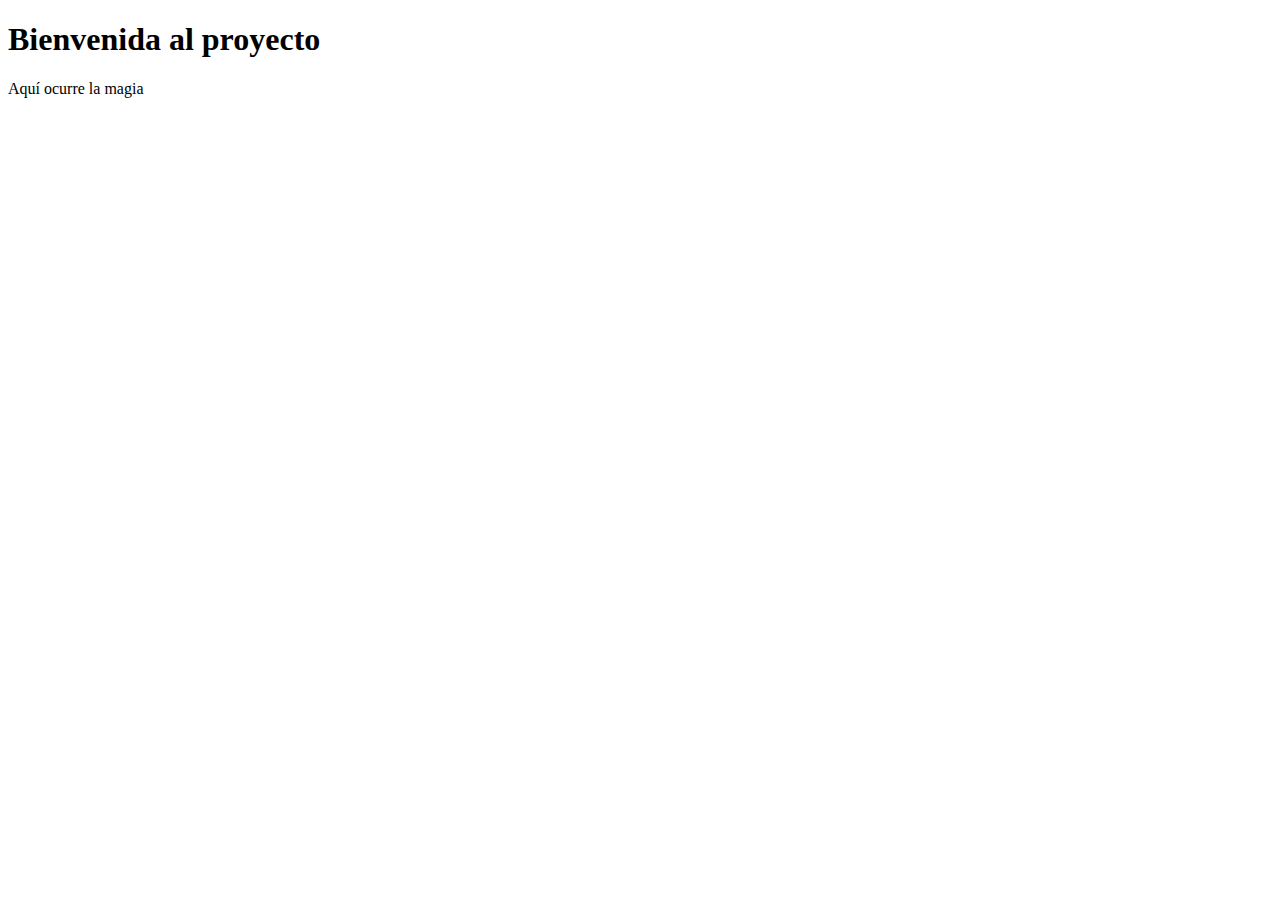
<file: index.html>
<!DOCTYPE html>
<html lang="es">
<head>
    <meta charset="UTF-8">
    <meta name="viewport" content="width=device-width, initial-scale=1.0">
    <title>Proyecto Gela</title>
</head>
<body>
    <h1>Bienvenida al proyecto</h1>
    <p>Aquí ocurre la magia</p>
</body>
</html>
</file>
